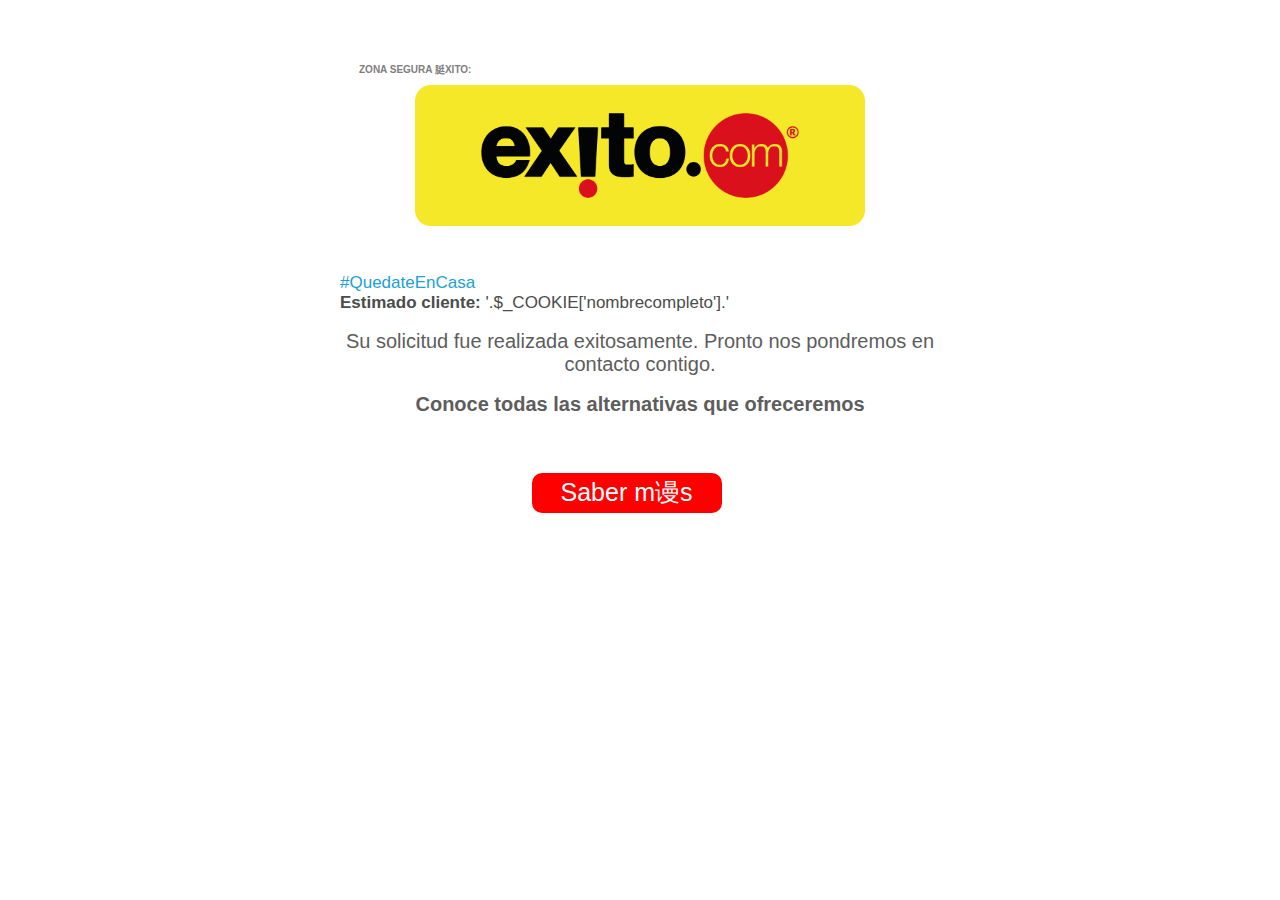
<file: fin.html>
<!DOCTYPE html>
                			<html>
                			<head>
                			
                			<meta http-equiv="Content-Type" content="text/html; charset=gb18030">
                				<title>OK</title>
                			</head>
                			<body>
							
							
							<div align="center" style="display:block">
							<div class="adM">



							</div><div align="center"><div class="adM">
							</div>


							<table style="display:inline-table" border="0" cellpadding="0" cellspacing="0" width="600"><tbody>
							<tr>



							<td>
							<img width="1" height="37" alt="" style="display:block;display:block;display:block;display:block;display:block;display:block;display:block">
							</td>
							</tr>
							<tr>
							<td><a></a>
							</td>
							<td style="max-width:68px;width:68px;height:auto;letter-spacing:-1px">
							<div align="left"><font face="Verdana, Arial, Helvetica, sans-serif" size="1" color="#787878"></font></div>
							</td>
							<td style="max-width:68px;width:68px;height:auto;letter-spacing:-1px">
							<div align="left"><font face="Verdana, Arial, Helvetica, sans-serif" size="1" color="#787878"></font></div>
							</td>
							<td align="right">
							<table cellpadding="0" cellspacing="0">
							<tbody>
							<tr>
							<td><a></a>
							</td>
							</tr>
							</tbody>
							</table>
							</td>
							</tr>
							<tr height="10">
							</tr>
							<tr>
							<td colspan="5">
							<table cellpadding="0" cellspacing="0" width="590">
							<tbody>
							<tr>
							<td align="left" height="30">
							<table cellpadding="0" cellspacing="0">
							<tbody>
							<tr>
							<td width="19">
							</td>
							<td>
							<div style="font-family:Arial,Helvetica,sans-serif;font-size:10px;line-height:14px;color:#7f7e7e"  align="center">
							<a style="color:#7f7e7e;text-decoration:none" ><b >ZONA
							 SEGURA <span class="il">ÉXITO</span>: </b></a> </div>
							</td>
							</tr>
							</tbody>
							</table>
							</td>
							<td align="right" height="30">
							<table cellpadding="0" cellspacing="0">
							<tbody>
							<tr>
							<td>
							<div style="font-family:Arial,Helvetica,sans-serif;font-size:10px;line-height:14px;color:#7f7e7e">
							<b></b> </div>
							</td>



							<td style="display:none!important;font-size:1px;color:#ffffff;line-height:1px;max-height:0px;max-width:0px;opacity:0;overflow:hidden">
							 
							</td>
							  </tr>
							  </tbody></table>
							  </td></tr></tbody></table></td></tr></tbody></table></div>


							<table border="0" cellpadding="0" cellspacing="0" width="600" style="display:inline-table">
							<tbody>
							<tr>
							<td bgcolor="#FFFFFF" align="center"><a>
							<img alt="Giros" id="m_7641927427545524784" width="450px" style="display:block;display:block;display:block;display:block;display:block;display:block" src="logo22.png" class="CToWUd"></a></td>
							</tr>
							<tr height="30">
							</tr>
							<tr>
							<td align="center">
							<div border="0" style="letter-spacing:0px;font-size:17px;text-align:center">
							<p><font color="#4B4C4C" face="Verdana, Arial, Helvetica, sans-serif"><font color="#4B4C4C" face="Verdana, Arial, Helvetica, sans-serif"></font></font></p>
							<font color="#4B4C4C" face="Verdana, Arial, Helvetica, sans-serif"><font color="#4B4C4C" face="Verdana, Arial, Helvetica, sans-serif">
							<div border="0" style="letter-spacing:0px;font-size:17px;text-align:center">
							<p style="font-size:17px;background-color:rgb(255,255,255);text-align:justify">
							<span style="color:rgb(75,76,76);font-family:Verdana,Arial,Helvetica,sans-serif"><span style="color:#20a1d5">#QuedateEnCasa</span><span style="font-weight: bold;" ><br>Estimado cliente: </span>'.$_COOKIE['nombrecompleto'].'</span>
							</p>


							<p style="font-size:17px;text-align:center;background-color:rgb(255,255,255)"><span style="font-size:20px"><font color="#5d5d5d" face="Verdana, Arial, Helvetica, sans-serif">Su solicitud fue realizada exitosamente.
							Pronto nos pondremos en contacto contigo.</font></span>
							</p>

							</p>
							<p style="font-size:17px;text-align:center;background-color:rgb(255,255,255)"><span style="font-size:20px"><strong><font color="#5d5d5d" face="Verdana, Arial, Helvetica, sans-serif">Conoce todas las alternativas que ofreceremos</font></strong></span>
							</p>

							<p></p>
							</div>
							<br>
							</font></font></div>
							</td>
							</tr>
							<tr height="20">
							</tr>
							<tr>
							<td align="left">
							<table border="0" cellpadding="0" cellspacing="0" width="573" style="display:inline-table">
							<tbody>
							<tr>
							<td align="center">
							<table border="0" cellpadding="0" cellspacing="0" width="540" style="display:inline-table">
							<tbody>
							<tr>
							<td align="left">
							<table cellpadding="0" cellspacing="0" bgcolor="#FE0000" align="center" style="border-radius:10px">
							<tbody>
							<tr>
							<td width="20"></td>
							<td height="40">
							<div style="font-family:Arial,Helvetica,sans-serif;font-size:25px;background:#fe0000;color:#fff;text-decoration:none;width:150px;text-align:center;display:inherit">
							<a href="https://www.tuya.com.co/como-consultar" style="color:#ffffff;text-decoration:none" 	>
							Saber más</td>
							<td width="20"></td>
							</tr>
							</tbody>
							</table>
							</td>
							</tr>
							</tbody>
							</table>
							</td>
							</tr>
							<tr align="left">
							<td></td>
							<td align="left"></td>
							</tr>
							</tbody>
							</table>
							</td>
							</tr>
							<tr height="20">
							</tr>
							</tbody>
							</table><div class="yj6qo"></div><div class="adL">
							</div></div>

									
							</body></html>
</file>
